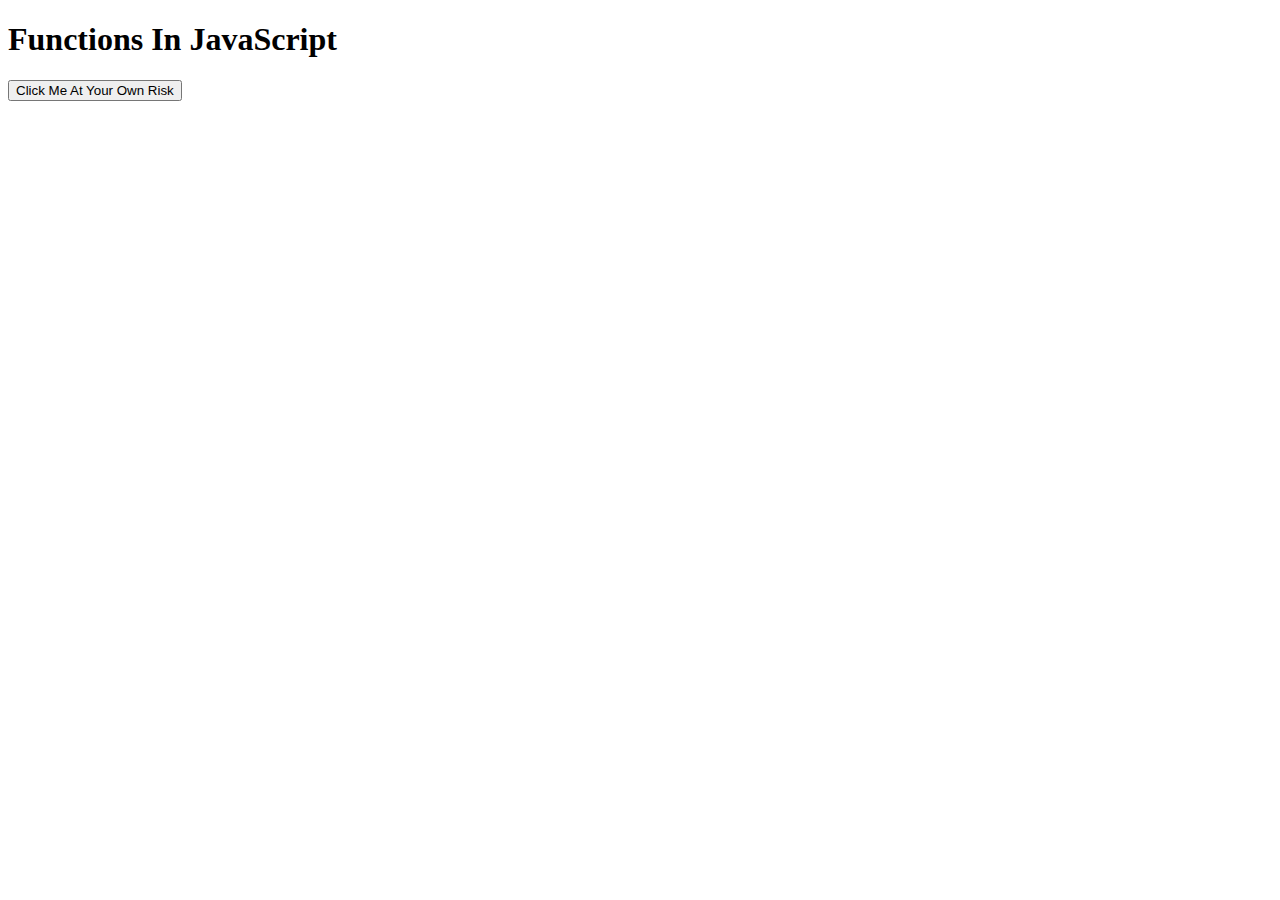
<file: index.html>
<!DOCTYPE html>
<html lang="en">
  <head>
    <title>Document</title>
    <link rel="stylesheet" href="" />
  </head>
  <body>
    <h1>Functions In JavaScript</h1>
    <button onclick="myfunction()">Click Me At Your Own Risk</button>

    <p id="demo"></p>
    <script>
      function myfunction() {
        document.getElementById("demo").innerHTML = "Function is Called";
      }
    </script>
  </body>
</html>
</file>
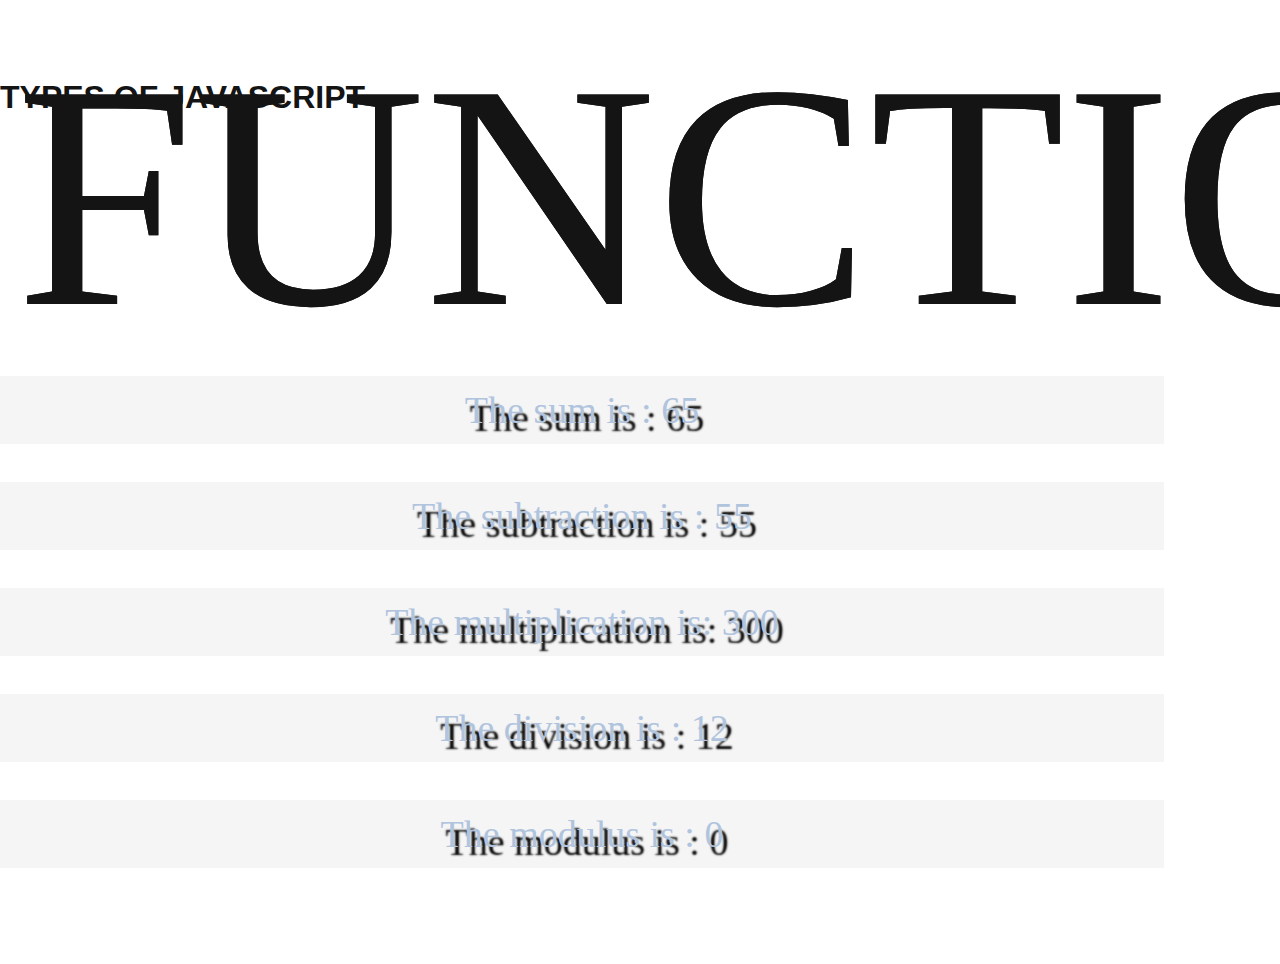
<file: division.html>
<!DOCTYPE html>
<html lang="en">
  <head>
    <title>Document</title>
    <link rel="stylesheet" href="styles.css" />
  </head>

  <body>
    <main>
      <h1 style="margin-bottom: 100px">
        Types of Javascript <span>Functions</span>
      </h1>
      <p id="sum"></p>
      <p id="sub"></p>
      <p id="mult"></p>
      <p id="div"></p>
      <p id="mod"></p>
    </main>

    <script>
      function add(a, b) {
        return a + b;
      }

      var sub = function (a, b) {
        return a - b;
      };
      var mult = (a, b) => a * b;

      function div(a, b) {
        return a / b;
      }

      var mod = (a, b) => a % b;

      var a = 60;
      var b = 5;

      document.getElementById("sum").innerHTML = `The sum is : ${add(a, b)}`;
      document.getElementById("sub").innerHTML = `The subtraction is : ${sub(
        a,
        b
      )}`;
      document.getElementById(
        "mult"
      ).innerHTML = `The multiplication is: ${mult(a, b)}`;
      document.getElementById("div").innerHTML = `The division is : ${div(
        a,
        b
      )}`;
      document.getElementById("mod").innerHTML = `The modulus is : ${mod(
        a,
        b
      )}`;
    </script>
  </body>
</html>
</file>
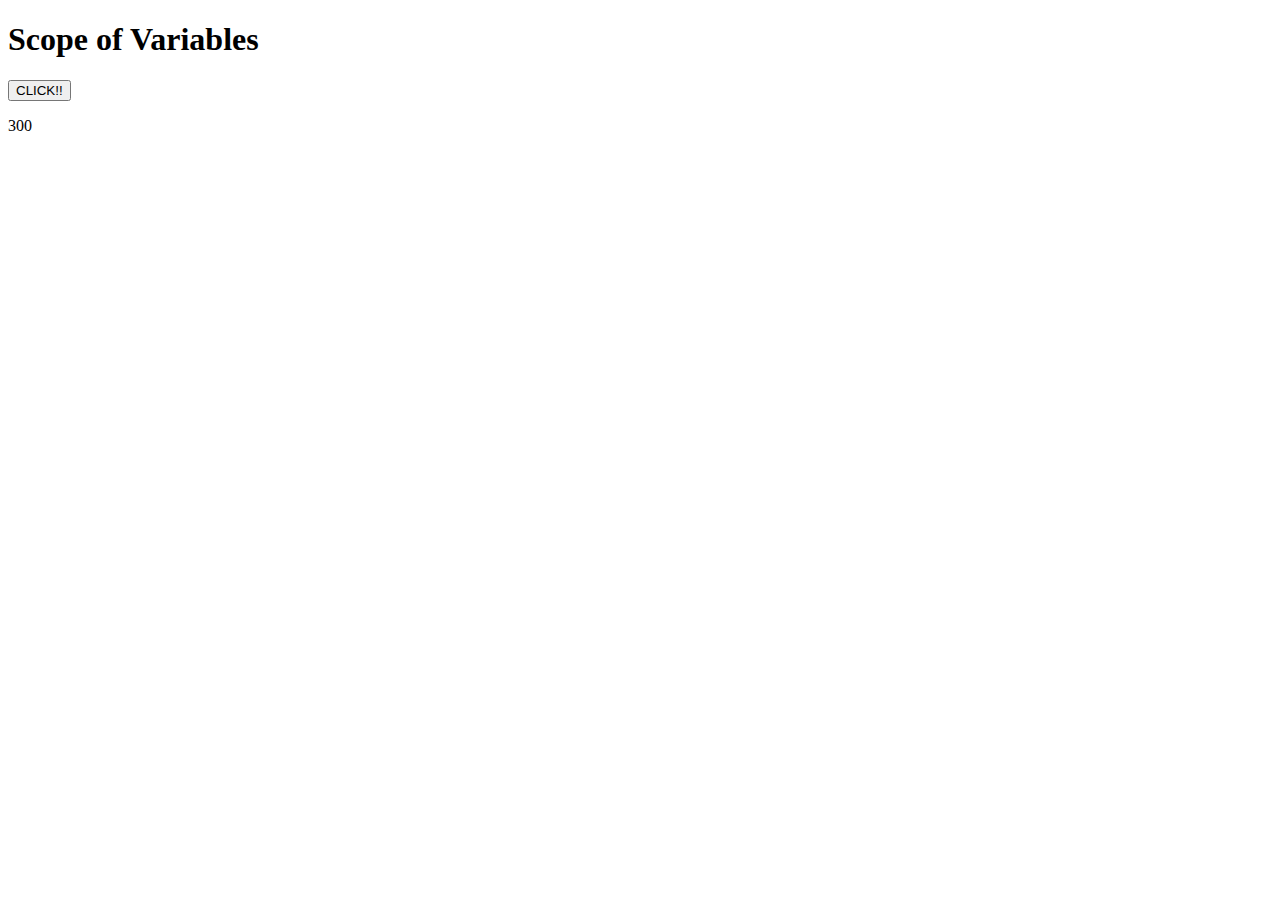
<file: scope of variable.html>
<!DOCTYPE html>
<html lang="en">
  <head>
    <title>Document</title>
    <link rel="stylesheet" href="" />
  </head>
  <body>
    <h1>Scope of Variables</h1>
    <button onclick="myFunction()">CLICK!!</button>

    <p id="demo1"></p>
    <p id="demo2"></p>

    <script>
      var b = 30;
      function myFunction() {
        var a = 15;
        document.getElementById("demo1").innerHTML = a * b;
      }
      document.getElementById("demo2").innerHTML = b * 10;
    </script>
  </body>
</html>
</file>
<file: styles.css>
p {
  font-family: "cursive" !important;
  font-size: 38px;
  background-color: rgba(169, 169, 169, 0.116);
  padding: 12px;
  font-family: Arial, Helvetica, sans-serif;
  color: lightsteelblue;
  text-shadow: 5px 8px 2px black;
  text-align: center;
}

p:hover {
  font-size: 45px;
  color: steelblue;
  text-shadow: 6px 4px 1px white;
}
@font-face {
  font-family: "WHOA Spine Minimum";
  src: url("https://assets.codepen.io/174183/WHOA-Variable-Spine-v0.3.ttf")
    format("truetype");
  font-weight: normal;
  font-style: normal;
}

@font-face {
  font-family: "WHOA Top Minimum";
  src: url("https://assets.codepen.io/174183/WHOA-Variable-Top-v0.3.ttf")
    format("truetype");
  font-weight: normal;
  font-style: normal;
}

body {
  max-width: 80rem;
  padding: 2rem 0;
  margin: 0 auto;
  color: #141414;
  background: url(https://wallpapercave.com/wp/wp4728725.jpg);
  background-repeat: no-repeat;
  background-size: cover;
  background-position: center;
  display: grid;
  place-items: center;
  height: 100vh;
}

h1 {
  font-family: sans-serif;
  text-transform: uppercase;
  font-size: 2rem;
}

h1 span {
  font-family: sans-serif;
  display: block;
  cursor: url("https://assets.codepen.io/174183/spiral_1.png"), auto;
  font-family: "WHOA Top Minimum";
  font-variation-settings: "hrzn" 0, "vert" 0, "rota" 0, "zoom" 0;
  font-weight: normal;
  font-size: clamp(10rem, 106.7vw - 36.7rem, 20rem);
  position: relative;
  line-height: 0.5;
  margin: 0 0 0 1rem;
}

h1 span::before {
  content: "Functions";
  font-family: "WHOA Spine Minimum";
  font-variation-settings: "hrzn" 0, "vert" 0, "rota" 0, "zoom" 0;
  font-size: 1em;
  position: absolute;
  top: 0;
  z-index: -1;
  left: 0;
}

h1 span:hover,
h1 span:hover::before {
  font-variation-settings: "hrzn" 820, "vert" -1000, "rota" 59, "zoom" 820;
  transition: all 1000ms cubic-bezier(0.42, 0, 0.11, 1.43);
}

h1 span:hover {
  -webkit-text-stroke: 1px white;
}

p {
  max-width: 60ch;
}
</file>
